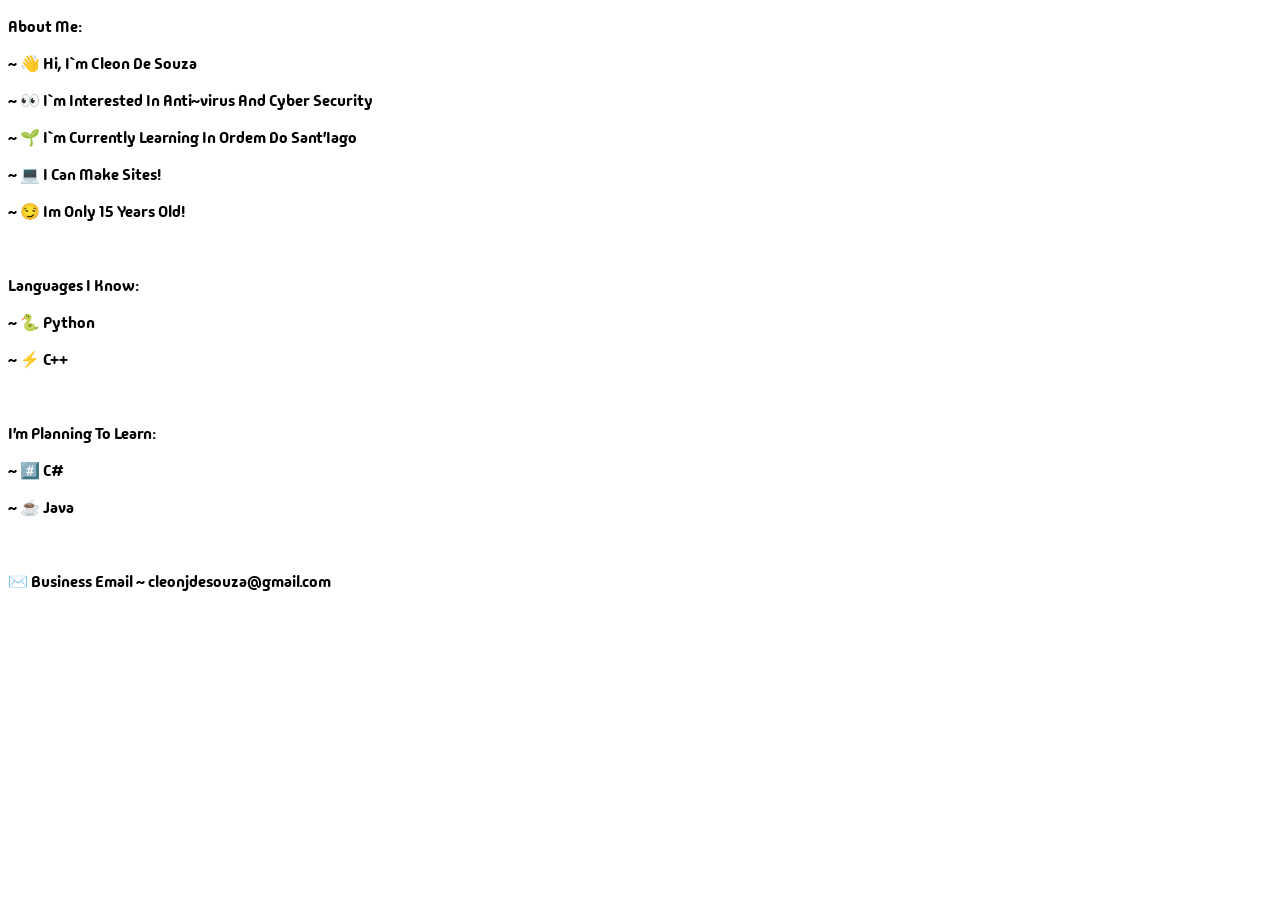
<file: home.html>
<!DOCTYPE html>
<html>
<head>
  <title>🌺 About Me 🌺</title>
  <link rel="icon" href="icon.png" type="image/png" sizes="32x32">
  <link rel="stylesheet" href="https://fonts.googleapis.com/css2?family=Madimi+One&display=swap">
  <style>
    body {
      font-family: 'Madimi One', sans-serif;
    }
    p {
      font-family: 'Madimi One', sans-serif;
    }
  </style>
</head>
<body>
  <p>About Me: </p>
  <p>~ 👋 Hi, I`m Cleon De Souza</p>
  <p>~ 👀 I`m Interested In Anti~virus And Cyber Security</p>
  <p>~ 🌱 I`m Currently Learning In Ordem Do Sant'Iago</p>
  <p>~ 💻 I Can Make Sites!</p>
  <p>~ 😏 Im Only 15 Years Old!</p>
  <br>
  <p>Languages I Know:</p>
  <p>~ 🐍 Python</p>
  <p>~ ⚡ C++</p>
  <br>
  <p>I'm Planning To Learn:</p>
  <p>~ #️⃣ C#</p>
  <p>~ ☕ Java </p>
  <br>
  <p>✉️ Business Email ~ cleonjdesouza@gmail.com</p>
</body>
</html>
</file>
